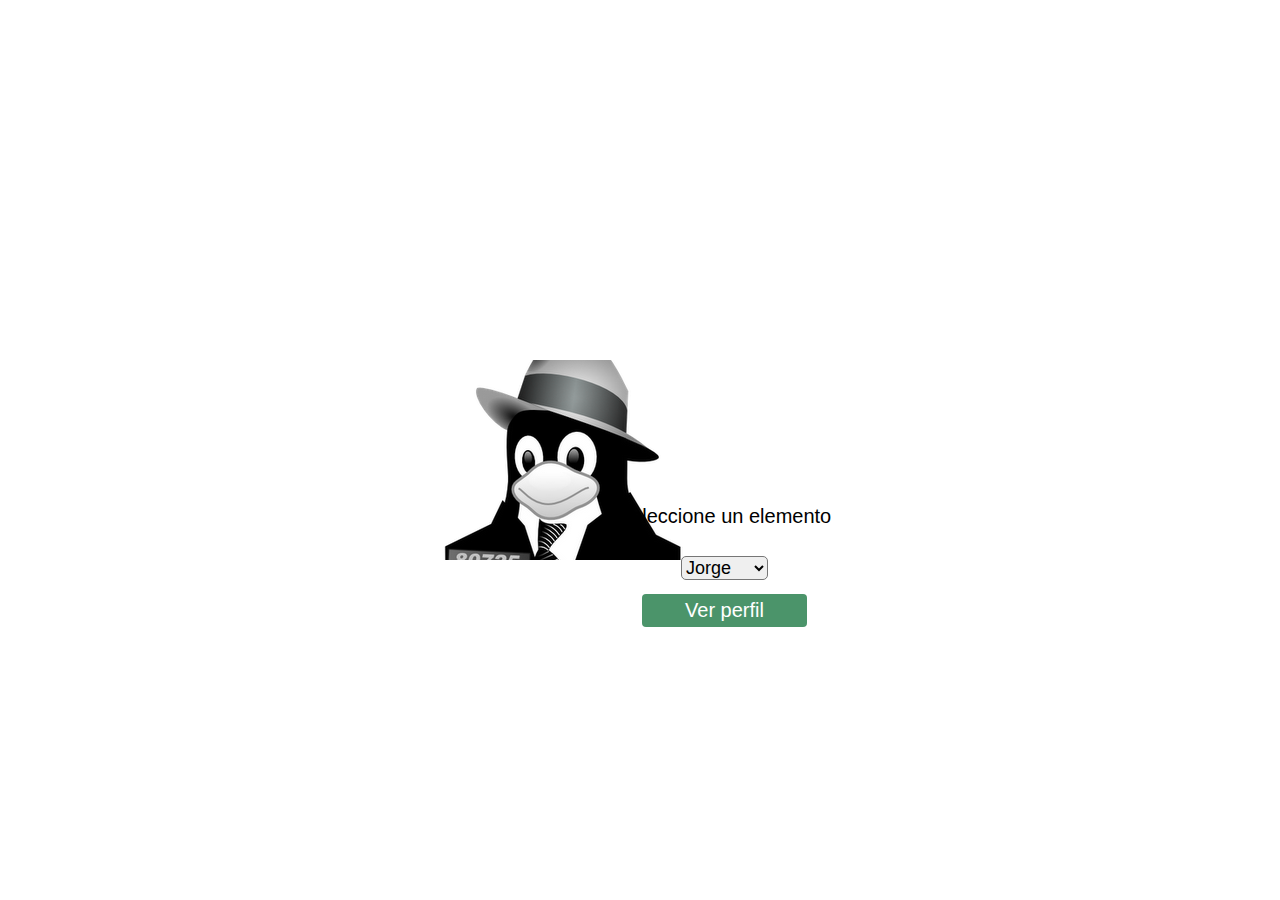
<file: www/index.html>
<!DOCTYPE html>
<!--
Plantilla para Juego desarrollado para PhoneGap

@Author: Jorge Morelos Ojeda
-->
<html>
    <head>
        <meta charset="utf-8" />
        <meta name="format-detection" content="telephone=no" />
        <meta name="msapplication-tap-highlight" content="no" />
        <!-- WARNING: for iOS 7, remove the width=device-width and height=device-height attributes. See https://issues.apache.org/jira/browse/CB-4323 -->
        <meta name="viewport" content="user-scalable=no, initial-scale=1, maximum-scale=1, minimum-scale=1, width=device-width, height=device-height, target-densitydpi=device-dpi" />
        <link rel="stylesheet" type="text/css" href="css/mi-app.css" />
        <title><< PhoneGap >></title>
    </head>
    <body>
        <div id="pantalla-inicio" class="app">
        <br/><br/><br/><br/><br/>
            <h1>Seleccione un elemento</h1>
            <br/><br/>
            <select name="" id="lista-elementos">
					<option value="jorge">Jorge</option>
					<option value="yovanni">Yovanni</option>
					<option value="yolanda">Yolanda</option>
                    <option value="carlos">Carlos</option>
			</select><br/><br/>
            <div id="deviceready" class="blink">
                <a class="event received" href='#' id='btn-ver'>
					Ver perfil
				</a>
            </div>
        </div><br/><br/>
        <!---<script type="text/javascript" src="cordova.js"></script>-->
        <script type="text/javascript" src="js/jquery.js"></script>
        <script type="text/javascript" src="js/mi-app.js"></script>
        <script type="text/javascript">
            app.initialize();
        </script>
    </body>
</html>
</file>
<file: www/css/mi-app.css>
* {
    -webkit-tap-highlight-color: rgba(0,0,0,0); /* make transparent link selection, adjust last value opacity 0 to 1.0 */
}


body {
    -webkit-touch-callout: none;                /* prevent callout to copy image, etc when tap to hold */
    -webkit-text-size-adjust: none;             /* prevent webkit from resizing text to fit */
    -webkit-user-select: none;                  /* prevent copy paste, to allow, change 'none' to 'text' */
    font-family:'HelveticaNeue-Light', 'HelveticaNeue', Helvetica, Arial, sans-serif;
    font-size:12px;
    height:100%;
    margin:0px;
    padding:0px;

    width:100%;
}
.ficha, body {
	background-color:white;
    background-image:linear-gradient(top, #A7A7A7 0%, #E4E4E4 51%);
    background-image:-webkit-linear-gradient(top, #A7A7A7 0%, #E4E4E4 51%);
    background-image:-ms-linear-gradient(top, #A7A7A7 0%, #E4E4E4 51%);
    background-image:-webkit-gradient(
        linear,
        left top,
        left bottom,
        color-stop(0, #A7A7A7),
        color-stop(0.51, #E4E4E4)
    );
    background-attachment:fixed;
}
/* Portrait layout (default) */
.resultado,
.app {
    background:url(../img/penguin.png) no-repeat center top; /* 170px x 200px */
    position:absolute;             /* position in the center of the screen */
    left:50%;
    top:50%;
    height:50px;                   /* text area height */
    width:225px;                   /* text area width */
    text-align:center;
    padding:180px 0px 0px 0px;     /* image height is 200px (bottom 20px are overlapped with text) */
    margin:-385px 0px 0px -112px;  /* offset vertical: half of image height and text area height */
                                   /* offset horizontal: half of text area width */
}
.jorge{
    background:url(../img/jorge.png) no-repeat center top;   
}
.yolanda {
	background:url(../img/yolanda.png) no-repeat center top;
}
.carlos{
    background:url(../img/carlos.png) no-repeat center top;   
}
.yovanni{
    background:url(../img/yovanni.png) no-repeat center top;   
}

@media screen and (orientation: landscape) {
	body {
		background-image: none !important;
		background-color: #FF9200;
	}
}

/* Landscape layout (with min-width) */
@media screen and (min-aspect-ratio: 1/1) and (min-width:400px) {
    .app {
        background-position:left center;
        padding:75px 0px 75px 170px;  /* padding-top + padding-bottom + text area = image height */
        margin:-90px 0px 0px -198px;  /* offset vertical: half of image height */
                                      /* offset horizontal: half of image width and text area width */
    }
}

h1 {
    font-size:20px;
    font-weight:normal;
    margin:0px;
    overflow:visible;
    padding:0px;
    text-align:center;
}

.event {
    border-radius:4px;
    -webkit-border-radius:4px;
    color:#FFFFFF;
    font-size: 20px;
    margin:0px 30px;
    padding: 5px 5px;
}

.event.received {
    background-color:#4B946A;
    display: block;
    text-decoration: none;
}

.event.received.btn-jugar {
	margin-top: 10px;
  background-color: #0084E4;

}

@keyframes fade {
    from { opacity: 1.0; }
    50% { opacity: 0.4; }
    to { opacity: 1.0; }
}

@-webkit-keyframes fade {
    from { opacity: 1.0; }
    50% { opacity: 0.4; }
    to { opacity: 1.0; }
}

.event.received {
    animation:fade 3000ms infinite;
    -webkit-animation:fade 3000ms infinite;
    
}
#btn-ver{
  text-decoration: none;
}
#lista-elementos{
    font-size: 18px;
    border-radius: 5px; 
}

body{
    background: white;
}
p{
    font-size: 18px;
}
</file>
